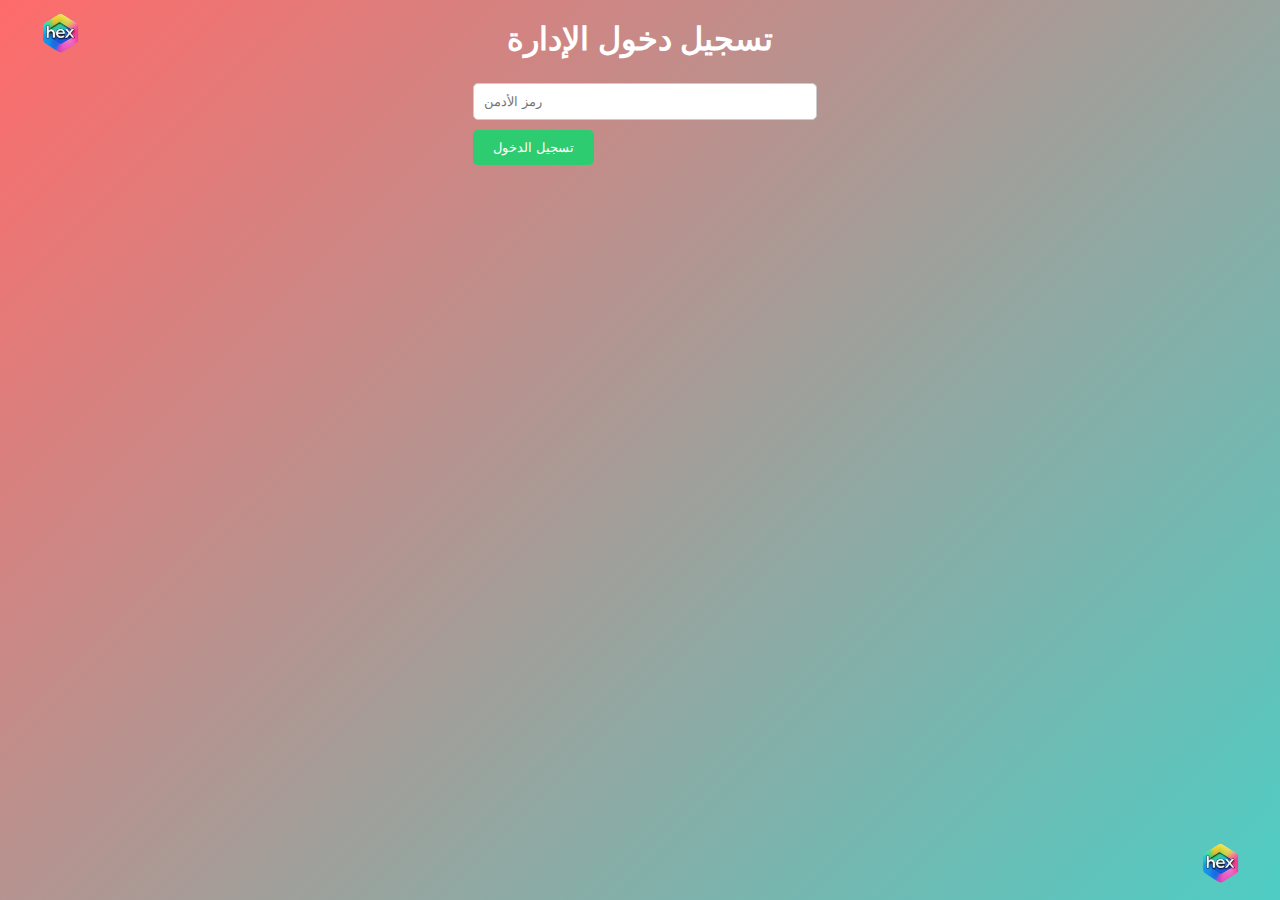
<file: admin.html>
<!DOCTYPE html>
<html lang="ar">
<head>
    <meta charset="UTF-8">
    <meta name="viewport" content="width=device-width, initial-scale=1.0">
    <title>إدارة مين وراك!؟</title>
    <link href="https://fonts.googleapis.com/css2?family=Tajawal:wght@400;700&display=swap" rel="stylesheet">
    <style>
        body {
            font-family: 'Tajawal', sans-serif;
            background: linear-gradient(135deg, #ff6b6b, #4ecdc4);
            margin: 0;
            display: flex;
            flex-direction: column;
            align-items: center;
            min-height: 100vh;
            color: white;
        }
        h1 {
            margin: 20px 0;
        }
        h2 {
            margin: 20px 0;
            font-size: 1.5em;
            color: white;
            text-shadow: 2px 2px 4px rgba(0, 0, 0, 0.3);
        }
        section {
            background: white;
            color: #333;
            padding: 20px;
            border-radius: 10px;
            margin: 10px 0;
            width: 90%;
            max-width: 800px;
            box-shadow: 0 5px 10px rgba(0, 0, 0, 0.2);
        }
        input {
            padding: 10px;
            margin: 5px;
            border: 1px solid #ccc;
            border-radius: 5px;
            width: calc(100% - 22px);
        }
        button {
            padding: 10px 20px;
            margin: 5px;
            background: #2ecc71;
            color: white;
            border: none;
            border-radius: 5px;
            cursor: pointer;
        }
        button:hover {
            background: #27ae60;
        }
        table {
            width: 100%;
            border-collapse: collapse;
            margin: 10px 0;
        }
        th, td {
            padding: 10px;
            border: 1px solid #ccc;
            text-align: center;
        }
        th {
            background: #f1f1f1;
        }
        .scrollable-table {
            max-height: 300px;
            overflow-y: auto;
            display: block;
            border: 1px solid #ccc;
            border-radius: 5px;
            margin: 10px 0;
        }
        .delete-button {
            background: #e74c3c;
            padding: 5px 10px;
        }
        .delete-button:hover {
            background: #c0392b;
        }
        .sticker {
            position: absolute;
            z-index: 10;
        }
        .sticker-top-left {
            top: 10px;
            left: 10px;
            width: 100px;
            height: 50px;
            background: url('assets/stickers/sticker1.png') no-repeat center;
            background-size: contain;
        }
        .sticker-bottom-right {
            bottom: 10px;
            right: 10px;
            width: 100px;
            height: 50px;
            background: url('assets/stickers/sticker2.png') no-repeat center;
            background-size: contain;
        }
        .error {
            color: red;
            font-size: 14px;
            margin: 5px 0;
        }
        @media (max-width: 600px) {
            h1 {
                font-size: 1.8em;
            }
            section {
                width: 95%;
            }
            input, button {
                width: calc(100% - 22px);
            }
            .sticker-top-left, .sticker-bottom-right {
                width: 70px;
                height: 35px;
            }
        }
    </style>
</head>
<body>
    <div class="sticker sticker-top-left"></div>
    <div class="sticker sticker-bottom-right"></div>

    <h1>تسجيل دخول الإدارة</h1>
    <div id="login-section">
        <input type="password" id="admin-code" placeholder="رمز الأدمن">
        <button onclick="verifyAdminCode()">تسجيل الدخول</button>
        <p id="login-error" class="error"></p>
    </div>

    <div id="admin-panel" style="display: none;">
        <h1>إدارة مين وراك!؟</h1>

        <section>
            <h2>توليد رموز جديدة</h2>
            <input type="number" id="code-count-m" placeholder="عدد رموز فئة m" min="0">
            <input type="number" id="code-count-x" placeholder="عدد رموز فئة x" min="0">
            <button onclick="generateCodes()">توليد الرموز</button>
            <button onclick="copyCodes()">نسخ الرموز الجديدة</button>
            <p id="generated-codes"></p>
            <p id="generate-error" class="error"></p>
        </section>

        <section>
            <h2>إضافة وحذف رموز</h2>
            <input type="text" id="new-codes" placeholder="الرموز (مفصولة بمسافات)">
            <button onclick="addCodes()">إضافة الرموز</button>
            <input type="text" id="delete-codes" placeholder="رموز للحذف (مفصولة بمسافات)">
            <button onclick="deleteCodes()">حذف الرموز</button>
            <p id="codes-error" class="error"></p>
            <div class="scrollable-table">
                <table id="codes-table">
                    <thead>
                        <tr>
                            <th>الرمز</th>
                            <th>إجراء</th>
                        </tr>
                    </thead>
                    <tbody id="codes-table-body"></tbody>
                </table>
            </div>
            <button onclick="exportCodes()">تصدير codes.json</button>
        </section>

        <section>
            <h2>إدارة الإعلانات</h2>
            <input type="text" id="announcement-title" placeholder="العنوان">
            <input type="text" id="announcement-text" placeholder="النص">
            <input type="text" id="announcement-link" placeholder="الرابط">
            <input type="text" id="announcement-button" placeholder="نص الزر">
            <button onclick="addAnnouncement()">تأكيد</button>
            <p id="announcements-error" class="error"></p>
            <div class="scrollable-table">
                <table id="announcements-table">
                    <thead>
                        <tr>
                            <th>العنوان</th>
                            <th>النص</th>
                            <th>الرابط</th>
                            <th>الزر</th>
                            <th>إجراء</th>
                        </tr>
                    </thead>
                    <tbody id="announcements-table-body"></tbody>
                </table>
            </div>
            <button onclick="exportAnnouncements()">تصدير announcements.json</button>
        </section>

        <section>
            <h2>إدارة التصنيفات</h2>
            <input type="text" id="category-name" placeholder="اسم التصنيف">
            <input type="text" id="category-image" placeholder="مسار الصورة">
            <button onclick="addCategory()">تأكيد</button>
            <p id="categories-error" class="error"></p>
            <div class="scrollable-table">
                <table id="categories-table">
                    <thead>
                        <tr>
                            <th>الاسم</th>
                            <th>الصورة</th>
                            <th>إجراء</th>
                        </tr>
                    </thead>
                    <tbody id="categories-table-body"></tbody>
                </table>
            </div>
        </section>

        <button onclick="exportFiles()">تصدير الملفات</button>
    </div>

    <script>
        // رمز الأدمن لتسجيل الدخول
        const ADMIN_CODE = 'wfra1403';

        // متغيرات عالمية لتخزين البيانات
        let codes = { validCodes: [] };
        let announcements = { announcements: [] };
        let categories = { categories: [] };
        let generatedCodes = [];

        // تحميل البيانات عند تسجيل الدخول
        async function verifyAdminCode() {
            const code = document.getElementById('admin-code').value;
            const error = document.getElementById('login-error');
            if (code === ADMIN_CODE) {
                document.getElementById('login-section').style.display = 'none';
                document.getElementById('admin-panel').style.display = 'block';
                await loadAdminData();
            } else {
                error.textContent = 'رمز أدمن غير صحيح!';
            }
        }

        async function loadAdminData() {
            try {
                const codesResponse = await fetch('codes.json');
                if (codesResponse.ok) {
                    codes = await codesResponse.json();
                } else {
                    console.warn('codes.json غير موجود، يتم استخدام افتراضي');
                }
                populateCodesTable();

                const announcementsResponse = await fetch('announcements.json');
                if (announcementsResponse.ok) {
                    announcements = await announcementsResponse.json();
                } else {
                    console.warn('announcements.json غير موجود، يتم استخدام افتراضي');
                }
                populateAnnouncementsTable();

                const categoriesResponse = await fetch('categories.json');
                if (categoriesResponse.ok) {
                    categories = await categoriesResponse.json();
                } else {
                    console.warn('categories.json غير موجود، يتم استخدام افتراضي');
                }
                populateCategoriesTable();
            } catch (error) {
                console.error('خطأ في تحميل البيانات:', error);
            }
        }

        // دالة لتوليد رمز عشوائي (7 خانات)
        function generateCode(category) {
            const chars = 'ABCDEFGHIJKLMNOPQRSTUVWXYZ0123456789';
            let code;
            do {
                code = category;
                for (let i = 0; i < 6; i++) {
                    code += chars.charAt(Math.floor(Math.random() * chars.length));
                }
            } while (codes.validCodes.includes(code.toUpperCase()));
            return code.toUpperCase();
        }

        // توليد رموز جديدة
        function generateCodes() {
            const countM = parseInt(document.getElementById('code-count-m').value) || 0;
            const countX = parseInt(document.getElementById('code-count-x').value) || 0;
            const error = document.getElementById('generate-error');
            generatedCodes = [];

            if (countM < 0 || countX < 0) {
                error.textContent = 'يرجى إدخال عدد صحيح غير سالب';
                return;
            }

            for (let i = 0; i < countM; i++) {
                const code = generateCode('m');
                generatedCodes.push(code);
                codes.validCodes.push(code);
            }
            for (let i = 0; i < countX; i++) {
                const code = generateCode('x');
                generatedCodes.push(code);
                codes.validCodes.push(code);
            }

            document.getElementById('generated-codes').textContent = generatedCodes.join(', ');
            error.textContent = '';
            populateCodesTable();
        }

        // نسخ الرموز المولدة
        function copyCodes() {
            if (generatedCodes.length === 0) {
                document.getElementById('generate-error').textContent = 'لا توجد رموز لنسخها!';
                return;
            }
            navigator.clipboard.writeText(generatedCodes.join(', ')).then(() => {
                alert('تم نسخ الرموز!');
            });
        }

        // عرض جدول الرموز
        function populateCodesTable() {
            const tableBody = document.getElementById('codes-table-body');
            tableBody.innerHTML = '';
            codes.validCodes.forEach((code, index) => {
                const row = document.createElement('tr');
                row.innerHTML = `
                    <td>${code}</td>
                    <td><button class="delete-button" onclick="deleteCode(${index})">حذف</button></td>
                `;
                tableBody.appendChild(row);
            });
        }

        // إضافة رموز جديدة
        function addCodes() {
            const newCodesInput = document.getElementById('new-codes').value;
            const error = document.getElementById('codes-error');
            const newCodes = newCodesInput.split(' ').filter(code => code.trim() !== '');
            
            if (newCodes.length === 0) {
                error.textContent = 'يرجى إدخال رموز صحيحة';
                return;
            }

            let duplicates = [];
            newCodes.forEach(code => {
                if (codes.validCodes.includes(code.toUpperCase())) {
                    duplicates.push(code);
                } else {
                    codes.validCodes.push(code.toUpperCase());
                }
            });

            if (duplicates.length > 0) {
                error.textContent = `الرموز التالية مكررة: ${duplicates.join(', ')}`;
            } else {
                error.textContent = '';
            }

            document.getElementById('new-codes').value = '';
            populateCodesTable();
        }

        // حذف رمز فردي
        function deleteCode(index) {
            codes.validCodes.splice(index, 1);
            populateCodesTable();
        }

        // حذف قائمة رموز
        function deleteCodes() {
            const codesToDeleteInput = document.getElementById('delete-codes').value;
            const error = document.getElementById('codes-error');
            const codesToDelete = codesToDeleteInput.split(' ').filter(code => code.trim() !== '');

            if (codesToDelete.length === 0) {
                error.textContent = 'يرجى إدخال رموز للحذف';
                return;
            }

            let notFound = [];
            codesToDelete.forEach(code => {
                const index = codes.validCodes.indexOf(code.toUpperCase());
                if (index !== -1) {
                    codes.validCodes.splice(index, 1);
                } else {
                    notFound.push(code);
                }
            });

            if (notFound.length > 0) {
                error.textContent = `الرموز التالية غير موجودة: ${notFound.join(', ')}`;
            } else {
                error.textContent = '';
            }

            document.getElementById('delete-codes').value = '';
            populateCodesTable();
        }

        // تصدير codes.json
        function exportCodes() {
            const codesData = JSON.stringify(codes, null, 2);
            const blob = new Blob([codesData], { type: 'application/json' });
            const url = URL.createObjectURL(blob);
            const a = document.createElement('a');
            a.href = url;
            a.download = 'codes.json';
            a.click();
            URL.revokeObjectURL(url);
        }

        // عرض جدول الإعلانات
        function populateAnnouncementsTable() {
            const tableBody = document.getElementById('announcements-table-body');
            tableBody.innerHTML = '';
            announcements.announcements.forEach((ann, index) => {
                const row = document.createElement('tr');
                row.innerHTML = `
                    <td>${ann.title || ''}</td>
                    <td>${ann.text || ''}</td>
                    <td>${ann.link || ''}</td>
                    <td>${ann.button || ''}</td>
                    <td><button class="delete-button" onclick="deleteAnnouncement(${index})">حذف</button></td>
                `;
                tableBody.appendChild(row);
            });
        }

        // إضافة إعلان
        function addAnnouncement() {
            const title = document.getElementById('announcement-title').value;
            const text = document.getElementById('announcement-text').value;
            const link = document.getElementById('announcement-link').value;
            const button = document.getElementById('announcement-button').value;
            const error = document.getElementById('announcements-error');

            if (!title || !text) {
                error.textContent = 'يرجى ملء العنوان والنص';
                return;
            }

            const newAnnouncement = { title, text, link, button };
            announcements.announcements.push(newAnnouncement);
            document.getElementById('announcement-title').value = '';
            document.getElementById('announcement-text').value = '';
            document.getElementById('announcement-link').value = '';
            document.getElementById('announcement-button').value = '';
            error.textContent = '';
            populateAnnouncementsTable();
        }

        // حذف إعلان
        function deleteAnnouncement(index) {
            announcements.announcements.splice(index, 1);
            populateAnnouncementsTable();
        }

        // تصدير announcements.json
        function exportAnnouncements() {
            const announcementsData = JSON.stringify(announcements, null, 2);
            const blob = new Blob([announcementsData], { type: 'application/json' });
            const url = URL.createObjectURL(blob);
            const a = document.createElement('a');
            a.href = url;
            a.download = 'announcements.json';
            a.click();
            URL.revokeObjectURL(url);
        }

        // عرض جدول التصنيفات
        function populateCategoriesTable() {
            const tableBody = document.getElementById('categories-table-body');
            tableBody.innerHTML = '';
            categories.categories.forEach((cat, index) => {
                const row = document.createElement('tr');
                row.innerHTML = `
                    <td>${cat.name}</td>
                    <td>${cat.image}</td>
                    <td><button class="delete-button" onclick="deleteCategory(${index})">حذف</button></td>
                `;
                tableBody.appendChild(row);
            });
        }

        // إضافة تصنيف
        function addCategory() {
            const name = document.getElementById('category-name').value;
            const image = document.getElementById('category-image').value;
            const error = document.getElementById('categories-error');

            if (!name) {
                error.textContent = 'يرجى إدخال اسم التصنيف';
                return;
            }

            const newCategory = { name, image };
            categories.categories.push(newCategory);
            document.getElementById('category-name').value = '';
            document.getElementById('category-image').value = '';
            error.textContent = '';
            populateCategoriesTable();
        }

        // حذف تصنيف
        function deleteCategory(index) {
            categories.categories.splice(index, 1);
            populateCategoriesTable();
        }

        // تصدير categories.json
        function exportFiles() {
            const categoriesData = JSON.stringify(categories, null, 2);
            const blob = new Blob([categoriesData], { type: 'application/json' });
            const url = URL.createObjectURL(blob);
            const a = document.createElement('a');
            a.href = url;
            a.download = 'categories.json';
            a.click();
            URL.revokeObjectURL(url);
        }
    </script>
</body>
</html>
</file>
